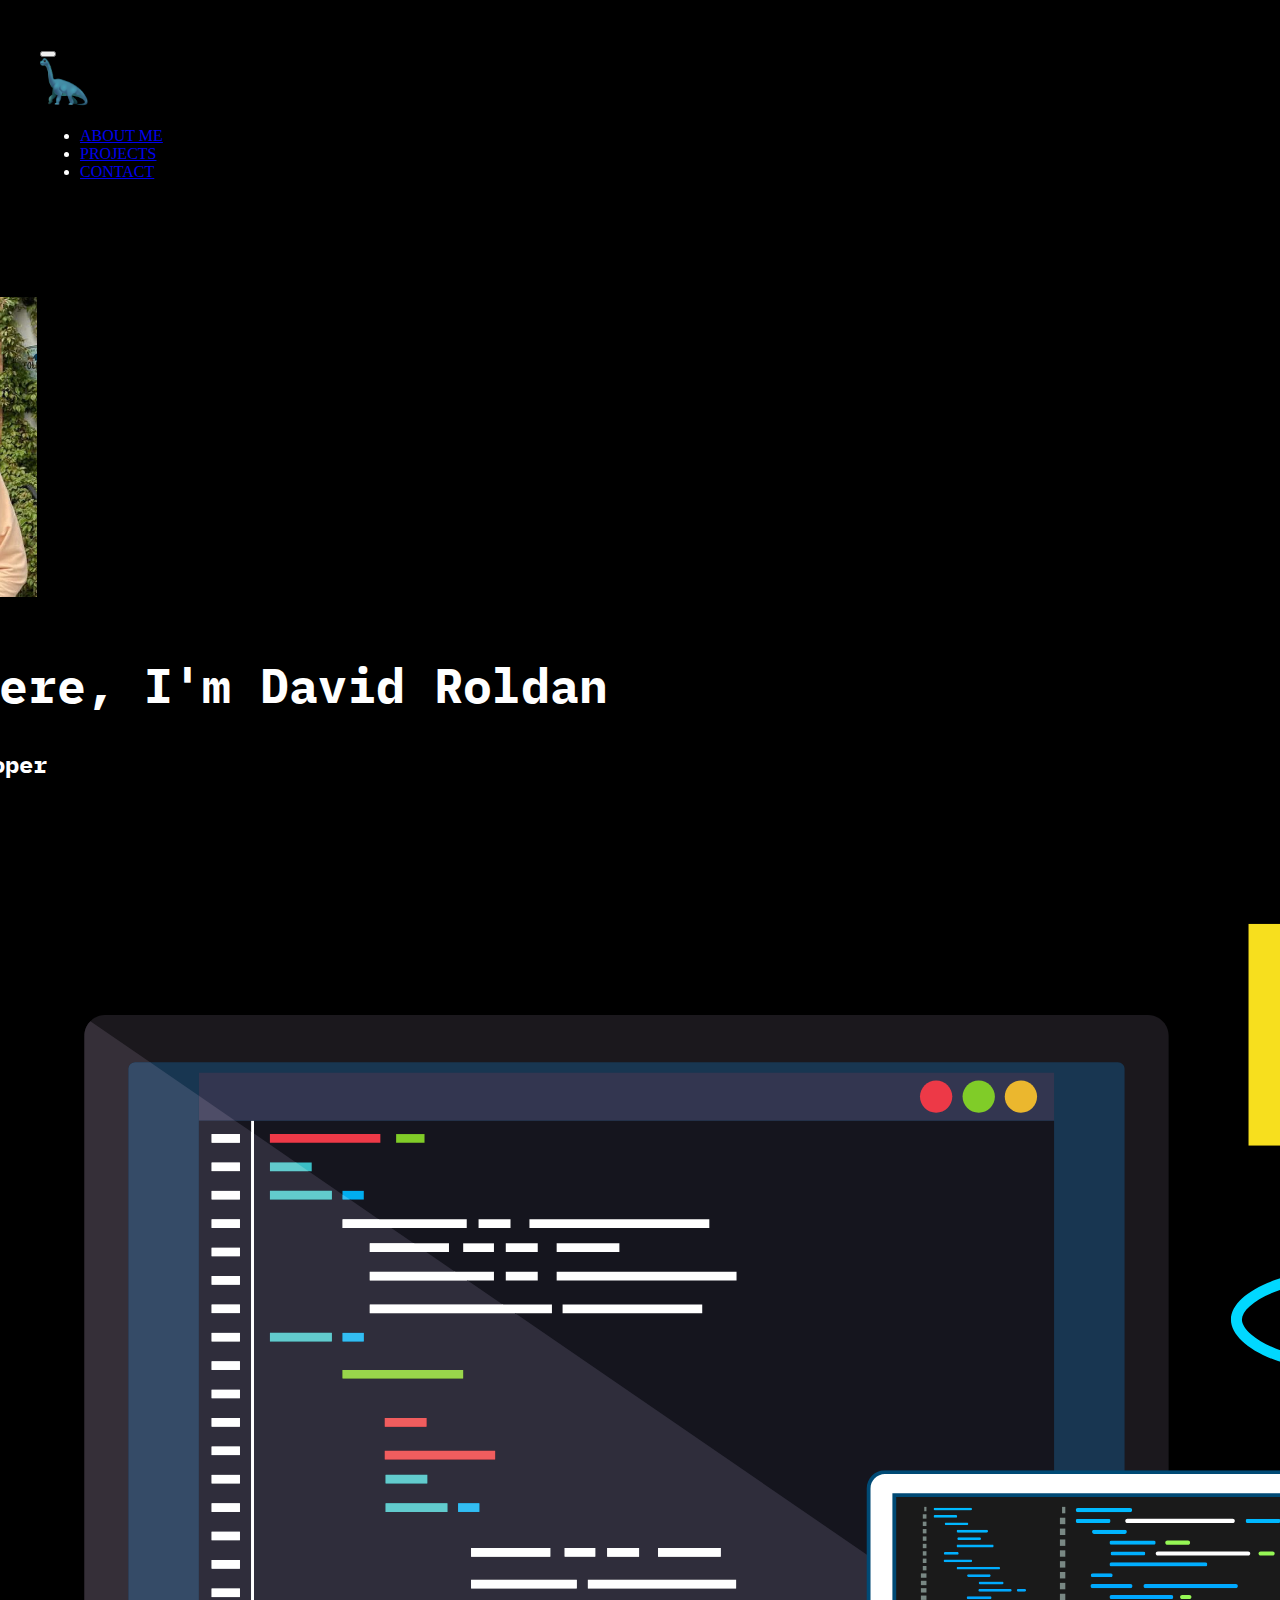
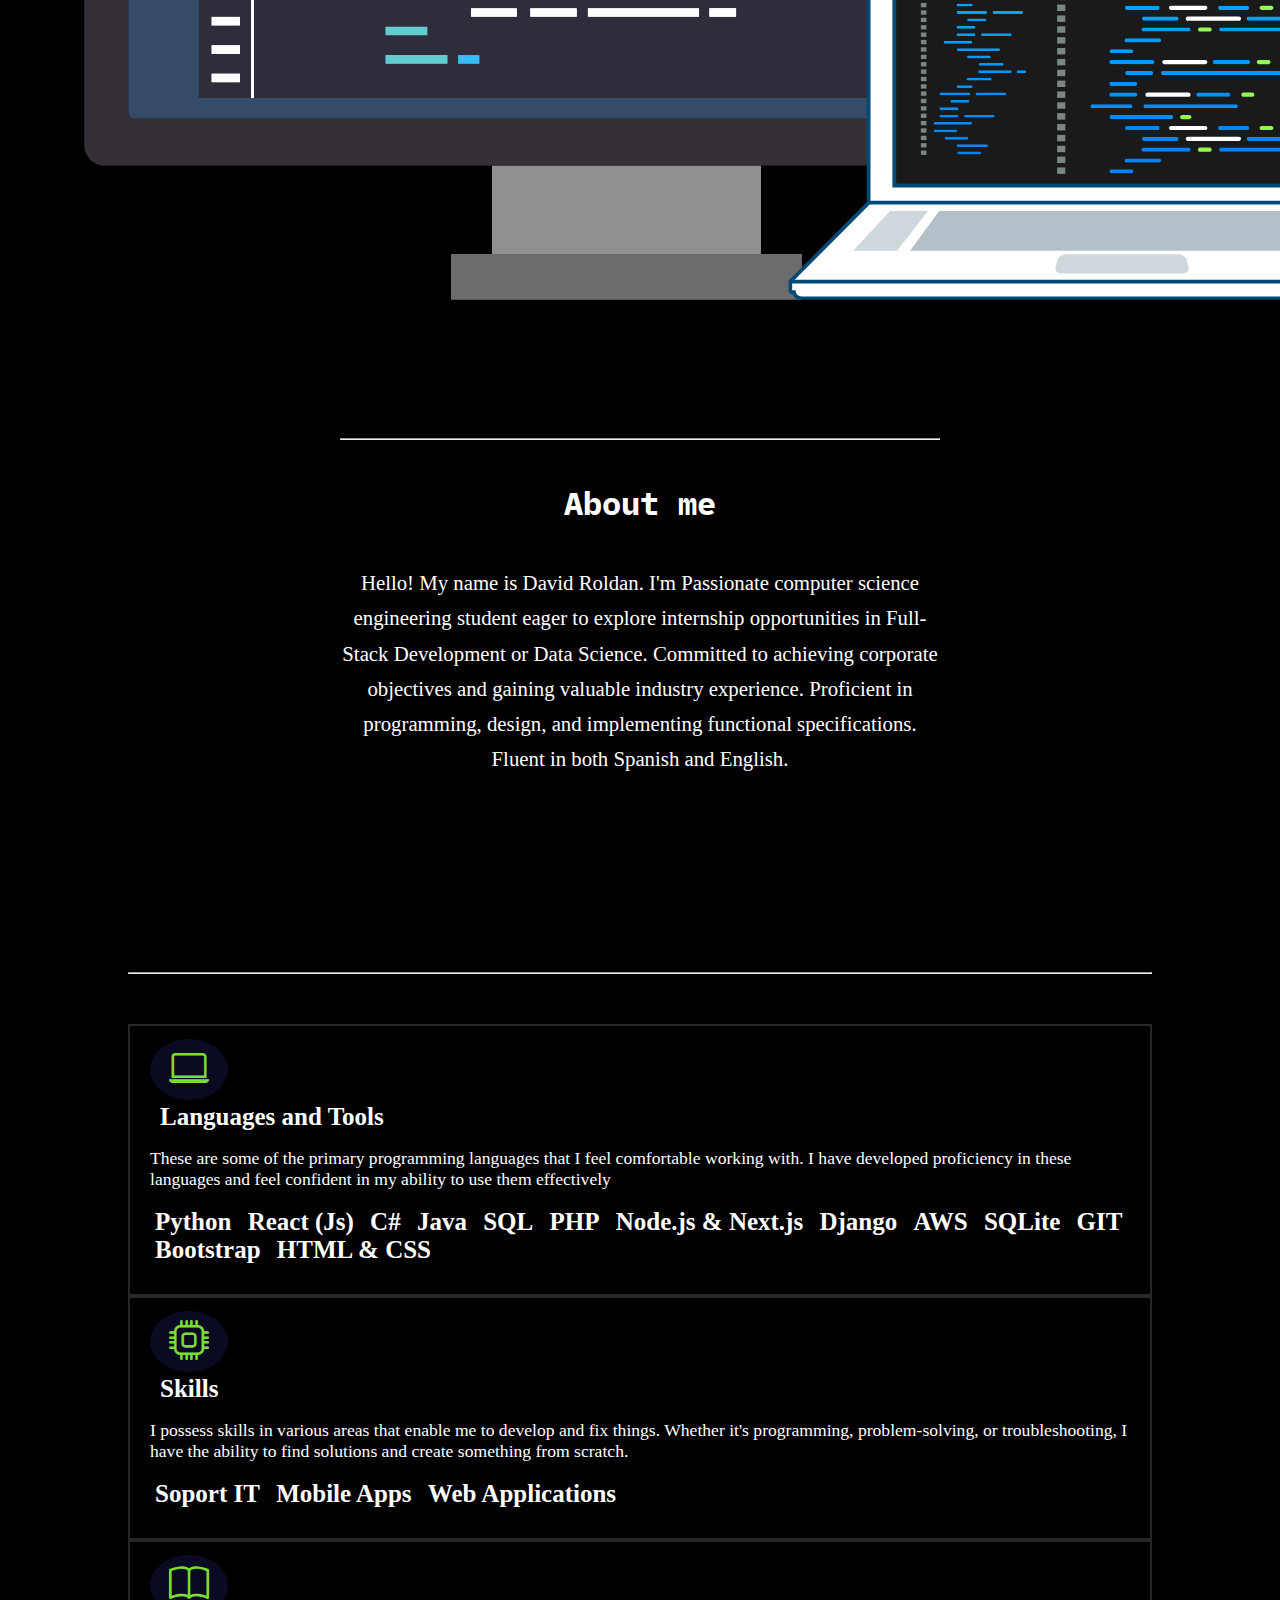
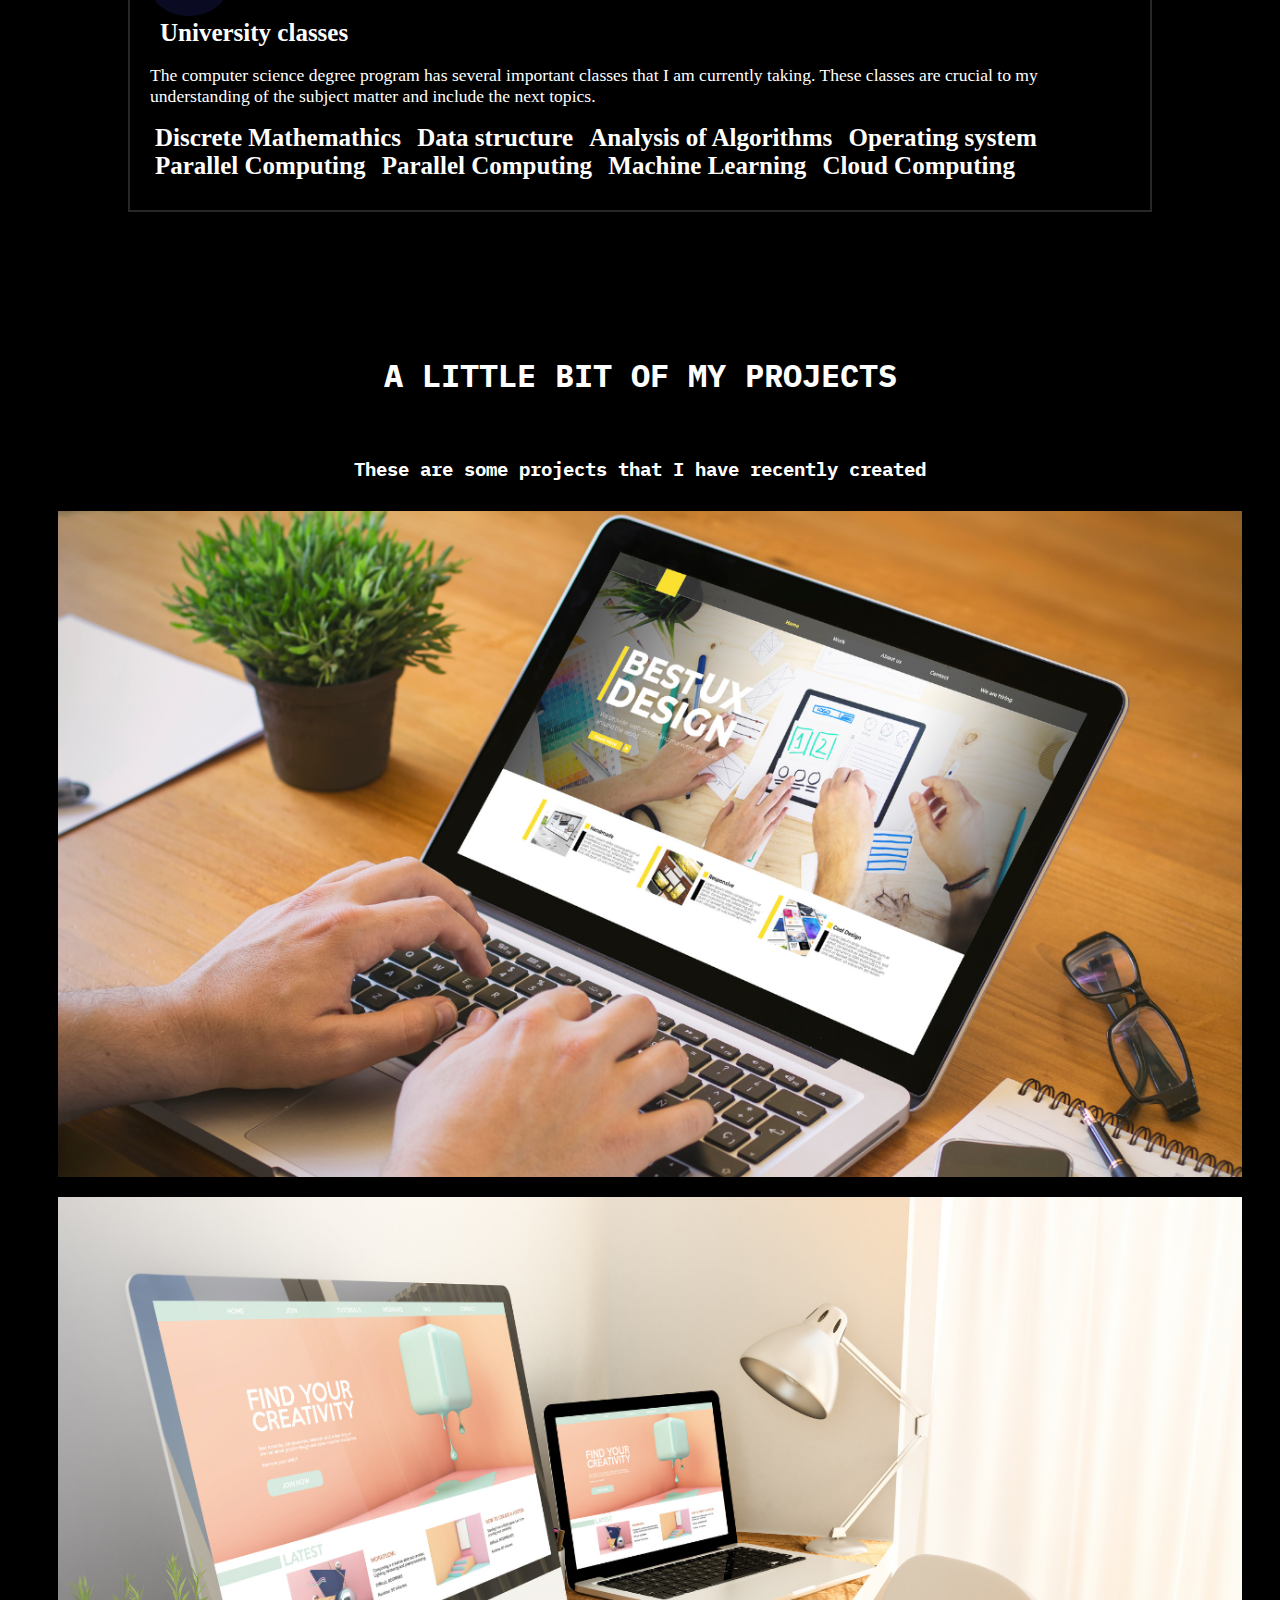
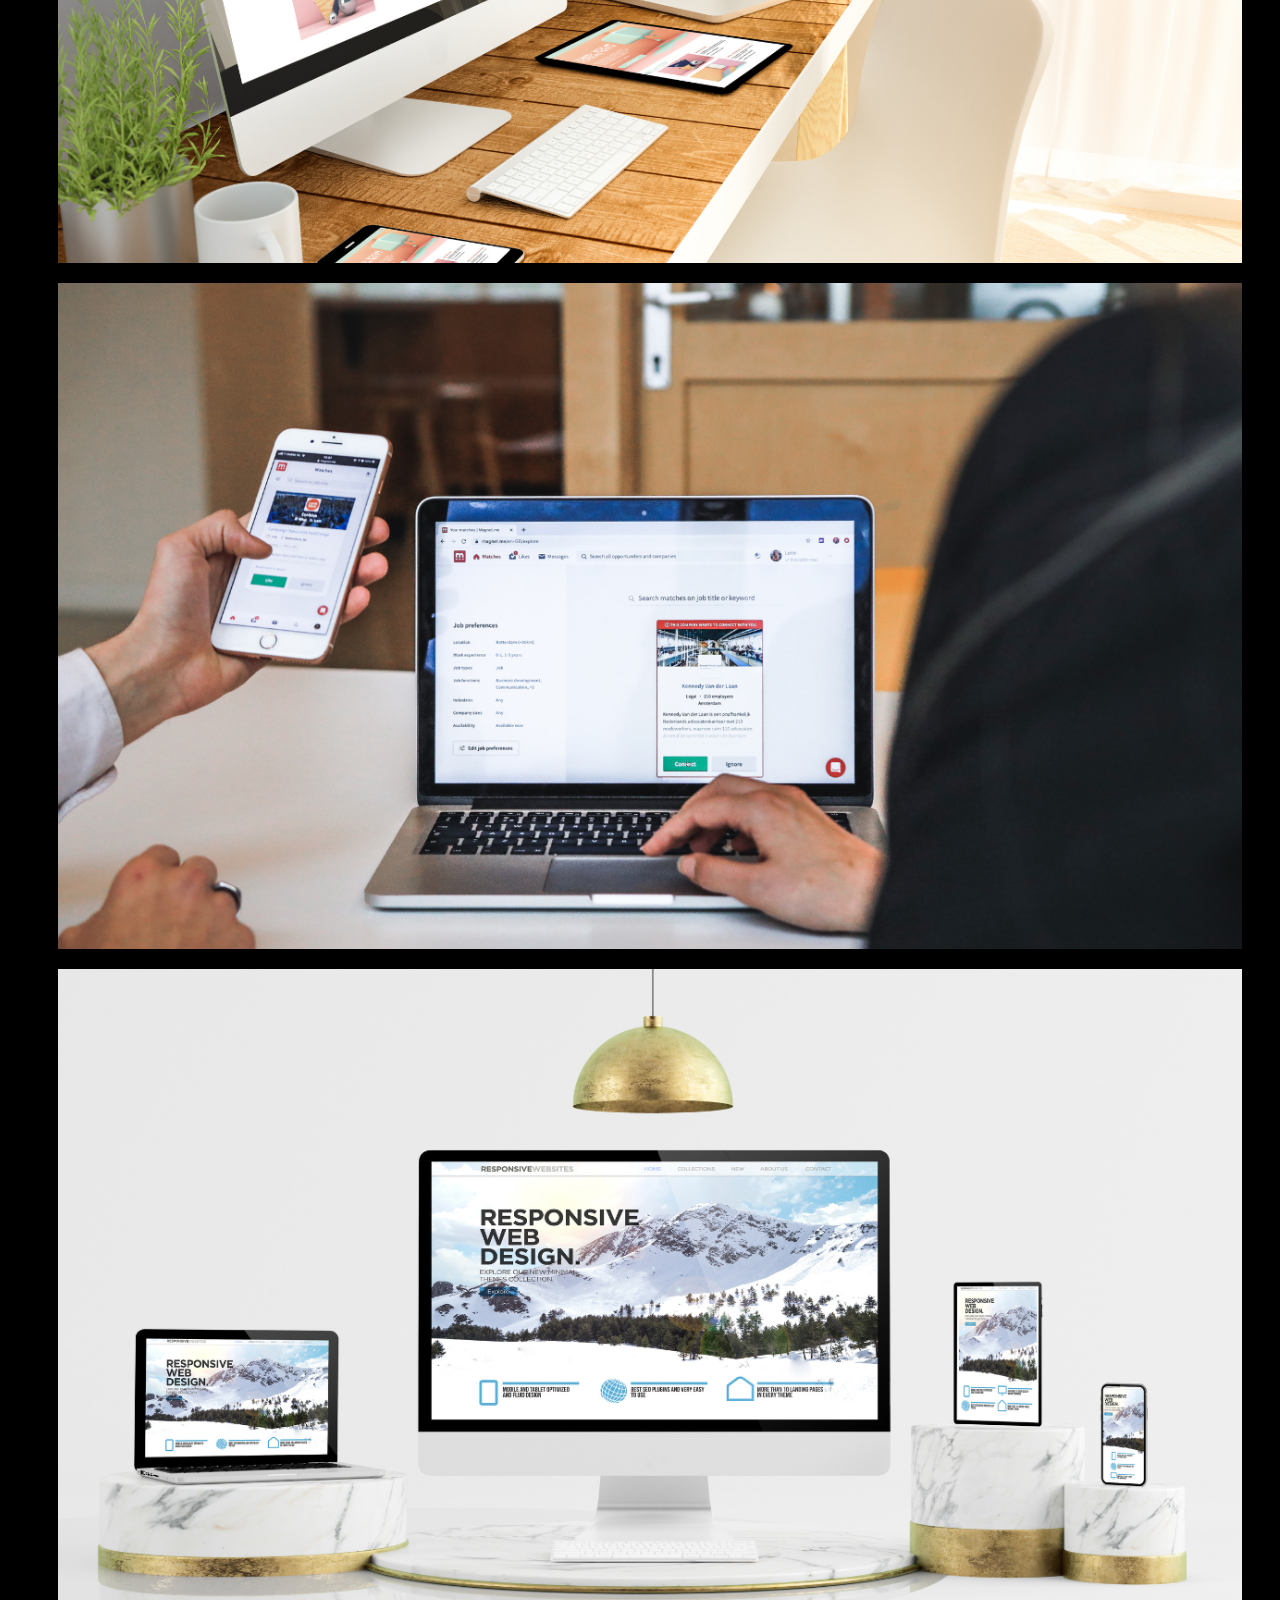
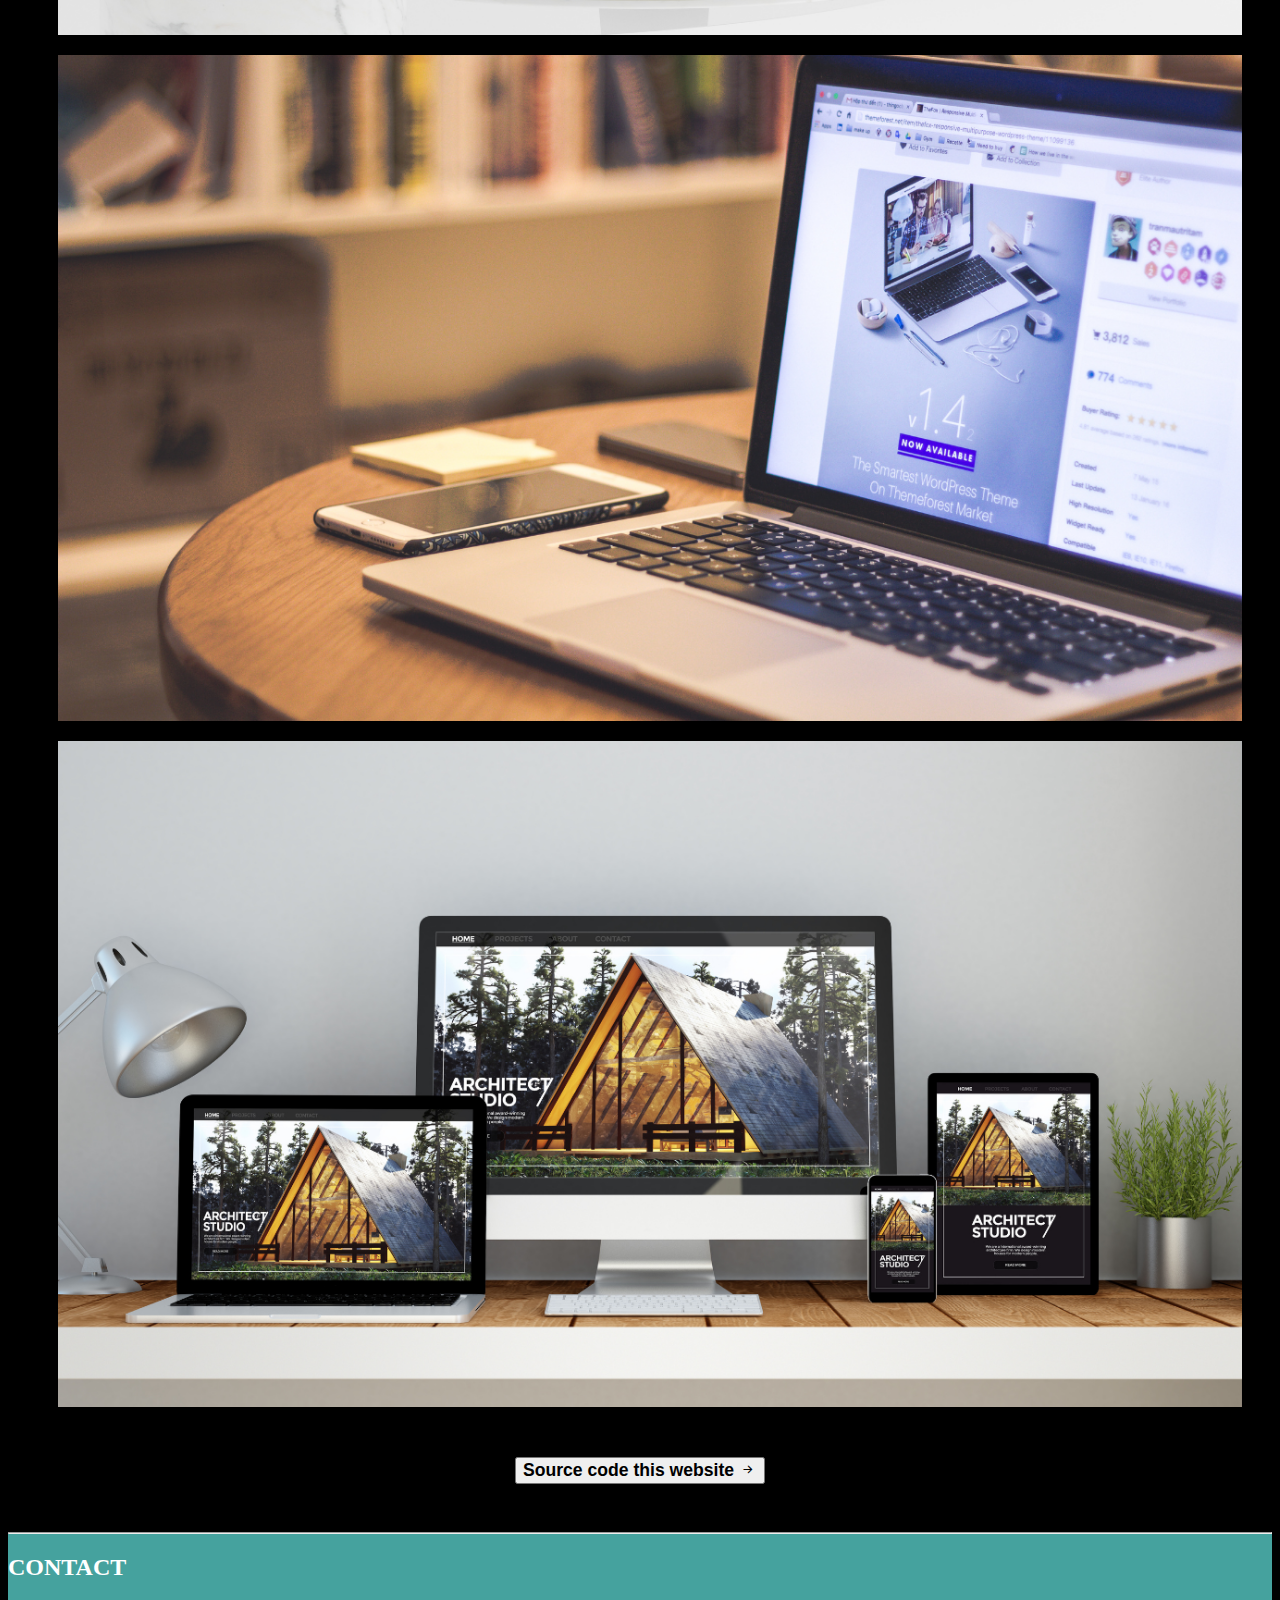
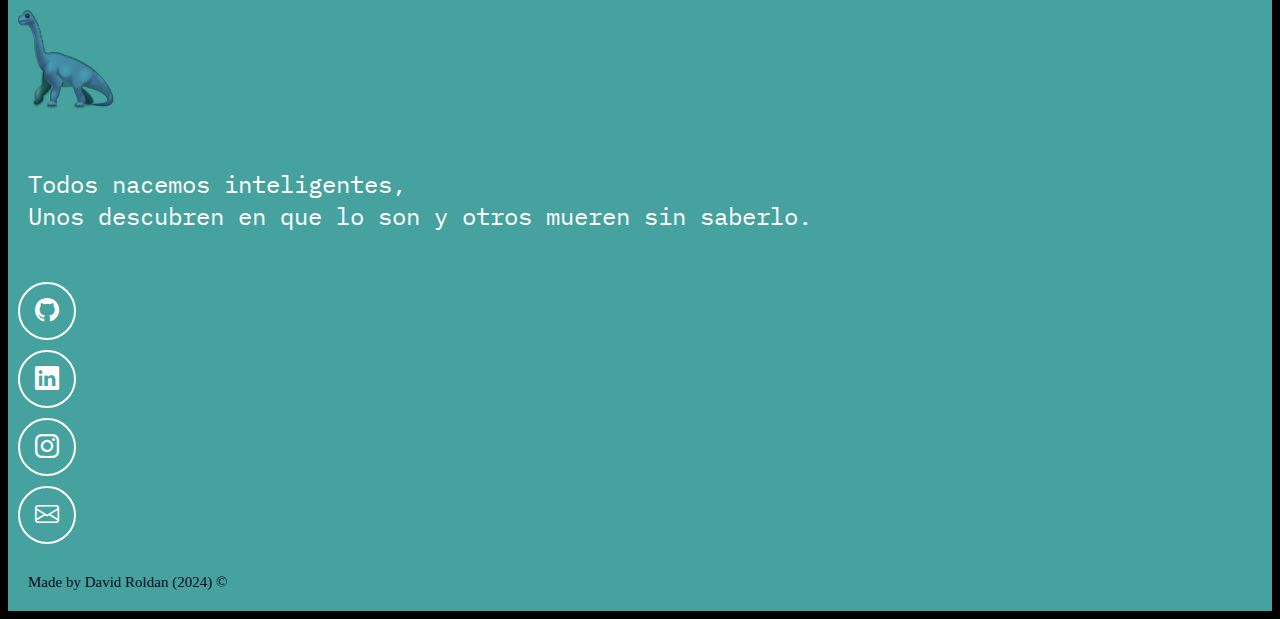
<file: index.html>
<!DOCTYPE html>
<html lang="es">
  <head>
    <!-- metadatos -->
    <meta charset="utf-8">
    <meta name="author" content="David Roldan">
    <meta name="description" content="David Roldan Porthfolio">
    <meta name="keywords" content="HTML, CSS, JavasScript, React">
    <meta name="viewport" content="width=device-width, intial-scale=1">
    <!-- bootstrap -->
    <script src="https://cdn.jsdelivr.net/npm/@popperjs/core@2.11.6/dist/umd/popper.min.js" integrity="sha384-oBqDVmMz9ATKxIep9tiCxS/Z9fNfEXiDAYTujMAeBAsjFuCZSmKbSSUnQlmh/jp3" crossorigin="anonymous"></script>
    <title>David Roldan | Full-Stack </title>
    <!-- Favicon -->
    <link rel="icon" type="image/x-icon" href="img/Brachiosaurus_Iphone_Emoji">
    <link href="https://cdn.jsdelivr.net/npm/bootstrap@5.3.0-alpha1/dist/css/bootstrap.min.css" rel="stylesheet" integrity="sha384-GLhlTQ8iRABdZLl6O3oVMWSktQOp6b7In1Zl3/Jr59b6EGGoI1aFkw7cmDA6j6gD" crossorigin="anonymous">
    <link rel="stylesheet" href="https://cdn.jsdelivr.net/npm/bootstrap-icons@1.10.3/font/bootstrap-icons.css">
    <!-- css -->
    <link href="style.css" rel="stylesheet">
    <!-- Google-Fonts -->
    <link rel="preconnect" href="https://fonts.googleapis.com">
    <link rel="preconnect" href="https://fonts.gstatic.com" crossorigin>
    <link href="https://fonts.googleapis.com/css2?family=IBM+Plex+Mono&display=swap" rel="stylesheet">
    <link rel="preconnect" href="https://fonts.googleapis.com">
    <link rel="preconnect" href="https://fonts.gstatic.com" crossorigin>
    <link href="https://fonts.googleapis.com/css2?family=Quicksand&display=swap" rel="stylesheet">
    <script src="https://cdn.jsdelivr.net/npm/bootstrap@5.3.0-alpha2/dist/js/bootstrap.min.js" integrity="sha384-heAjqF+bCxXpCWLa6Zhcp4fu20XoNIA98ecBC1YkdXhszjoejr5y9Q77hIrv8R9i" crossorigin="anonymous"></script>

  </head>
  <body class="seccion-dark">
    <!-- navigation bar -->
    <nav class="navbar navbar-expand-md navbar-white">
      <div class="container-fluid">
        <button class="navbar-toggler" type="button" data-bs-toggle="collapse" data-bs-target="#navbar-toggler" aria-controls="navbarTogglerDemo01" aria-expanded="false" aria-label="Toggle navigation">
          <span class="navbar-toggler-icon"></span>
        </button>
        <div class="collapse navbar-collapse" id="navbar-toggler">
          <a class="navbar-brand" href="index.html"><img src="img/Brachiosaurus_Iphone_Emoji" alt="Website Icon Brachiosaurus" width="50"></a>
          
          <ul class="navbar-nav d-flex justify-content-center align-items-center" >
            <li class="nav-item">
              <a class="nav-link active" aria-current="page" href="#sobre-mi">ABOUT ME</a>
            </li>
            <li class="nav-item">
              <a class="nav-link" href="#proyectos">PROJECTS</a>
            </li>
            <li class="nav-item">
              <a class="nav-link" href="#contacto">CONTACT</a>
            </li>
          </ul>
        </div>
      </div>
    </nav>

    <!-- seccion hero -->

    <section class="hero">
      <div class="container align-items-stretch mb-5 bg-black">
        <div class="hero-principal d-flex flex-column justify-content-center align-items-center text-center">
          <img class="hero-imagen-desarrollador rounded mb-3" src="img/profile_picture_chida.JPG" alt="David Roldan profile picture">
          <h1>Hello there, I'm David Roldan</h1>
          <h2>Full Stack Developer</h2>
        </div>
        <div class="hero-inferior mb-2 d-flex justify-content-center align-items-center" >
          <img class="hero-inferior-imagen img-fluid w-50" src="img/hero-inferior.svg" alt="Programming languages">
        </div>      
      </div>
     
    </section>

    <!-- About me -->
    <section id="sobre-mi" class="about-me seccion-dark">
      <div class="contenedor seccion-dark">
        <hr>
        <h2 class="seccion-titulo seccion-dark">About me</h2>
        <div>
          <p class="seccion-texto">Hello! My name is David Roldan. I'm Passionate computer science engineering student eager to explore internship opportunities in Full-Stack Development or Data Science. Committed to achieving corporate objectives and gaining valuable industry experience. Proficient in programming, design, and implementing functional specifications. Fluent in both Spanish and English.</p>
        </div>
        
      </div>
    </section>

    <!-- Experiencia -->
    
    <section class="experiencia seccion-dark">
      <div class="conteiner text-center">
        <hr class="experiencia-hr">
        <div class="row">
          <!-- desarrollo web -->
          
          <div class="columna col-12 col-md-4">
            <i class="bi bi-laptop"></i>
            <p class="experiencia-titulo">Languages and Tools</p>
            <p class="seccion-texto-about-me">These are some of the primary programming languages that I feel comfortable working with. I have developed proficiency in these languages and feel confident in my ability to use them effectively</p>
            <div class="badges-contenedor"> 
              <span class="badge text-bg-primary">Python</span>
              <span class="badge text-bg-primary">React (Js)</span>
              <span class="badge text-bg-primary">C#</span>
              <span class="badge text-bg-primary">Java</span>
              <span class="badge text-bg-primary">SQL</span>
              <span class="badge text-bg-primary">PHP</span>
              <span class="badge text-bg-primary">Node.js & Next.js</span>
              <span class="badge text-bg-primary">Django</span>
              <span class="badge text-bg-primary">AWS</span>
              <span class="badge text-bg-primary">SQLite</span>
              <span class="badge text-bg-primary">GIT</span>
              <span class="badge text-bg-primary">Bootstrap</span> 
              <span class="badge text-bg-primary">HTML & CSS</span>
            </div>
          </div>
          <!-- Internship -->
          <div class="columna col-12 col-md-4">
            <i class="bi bi-cpu"></i>
            <p class="experiencia-titulo">Skills</p>
            <p class="seccion-texto-about-me">I possess skills in various areas that enable me to develop and fix things. Whether it's programming, problem-solving, or troubleshooting, I have the ability to find solutions and create something from scratch.</p>
            <div class="badges-contenedor">
              <span class="badge text-bg-primary">Soport IT</span>
              <span class="badge text-bg-primary">Mobile Apps</span>
              <span class="badge text-bg-primary">Web Applications</span>
            </div>
          </div>
          <!-- Estudiante -->
          <div class="columna col-12 col-md-4">
            <i class="bi bi-book"></i>
            <p class="experiencia-titulo">University classes</p>
            <p>The computer science degree program has several important classes that I am currently taking. These classes are crucial to my understanding of the subject matter and include the next topics.</p>
            <div class="badges-contenedor">
              <span class="badge text-bg-primary">Discrete Mathemathics</span>
              <span class="badge text-bg-primary">Data structure</span>
              <span class="badge text-bg-primary">Analysis of Algorithms</span>
              <span class="badge text-bg-primary">Operating system</span>
              <span class="badge text-bg-primary">Parallel Computing</span>
              <span class="badge text-bg-primary">Parallel Computing</span>
              <span class="badge text-bg-primary">Machine Learning</span>
              <span class="badge text-bg-primary">Cloud Computing</span>

            </div>  
          </div>
        </div>  
      </div>

    </section>

    <!-- Proyectos -->
        <!-- Proyectos -->
        <section id="proyectos" class="proyectos-recientes seccion-dark d-flex flex-column">
          <h2 class="seccion-titulo texto-blanco">A LITTLE BIT OF MY PROJECTS</h2>
          <h3 class="seccion-discripcion texto-blanco">These are some projects that I have recently created</h3>
          <!-- galeria de proyectos -->
          <div class="container text-center proyecto-contenedor">
            <div class="row">
              <!-- proyecto 1 -->
              <div class="col-12 col-md-6 col-lg-4">
                <div class="proyecto">
                  <img src="img/proyecto1.png" alt="Proyecto 1">
                  <div class="overlay">
                    <p>Android Chat App</p>
                    <div>
                      <a class="iconos-contenedor" href="https://github.com/DanielG-H/ChatApp" target="_blank" rel="noopener noreferrer">
                        <i class="bi bi-github"></i>
                      </a>
                    </div>
                  </div>
                </div>
              </div>
              <!-- proyecto 2 -->
              <div class="col-12 col-md-6 col-lg-4">
                <div class="proyecto">
                  <img src="img/proyecto2.png" alt="Proyecto 2">
                  <div class="overlay">
                    <p>Hash Trick Algo</p>
                    <div>
                      <a class="iconos-contenedor" href="https://github.com/Magnus1515/Feature_HashingTrick_FinalProject" target="_blank" rel="noopener noreferrer">
                        <i class="bi bi-github"></i>
                      </a>
                    </div>
                  </div>
                </div>
              </div>
              <!-- proyecto 3 -->
              <div class="col-12 col-md-6 col-lg-4">
                <div class="proyecto">
                  <img src="img/proyecto3.png" alt="Proyecto 3">
                  <div class="overlay">
                    <p>Final Proj ML</p>
                    <div>
                      <a class="iconos-contenedor" href="https://github.com/Magnus1515/Final_project_ML" target="_blank" rel="noopener noreferrer">
                        <i class="bi bi-github"></i>
                      </a>
                    </div>
                  </div>
                </div>
              </div>
              <!-- proyecto 4 -->
              <div class="col-12 col-md-6 col-lg-4">
                <div class="proyecto">
                  <img src="img/proyecto4.png" alt="Proyecto 4">
                  <div class="overlay">
                    <p>Q learning vs Deep Q Learning</p>
                    <div>
                      <a class="iconos-contenedor" href="https://github.com/Magnus1515/Final_Project_research_methodology/tree/main" target="_blank" rel="noopener noreferrer">
                        <i class="bi bi-github"></i>
                      </a>
                    </div>
                  </div>
                </div>
              </div>
              <!-- proyecto 5 -->
              <div class="col-12 col-md-6 col-lg-4">
                <div class="proyecto">
                  <img src="img/proyecto5.png" alt="Proyecto 5">
                  <div class="overlay">
                    <p>AWS Project</p>
                    <div>
                      <a class="iconos-contenedor" href="https://github.com/Daniels1610/Car4U-Project-Web-Site" target="_blank" rel="noopener noreferrer">
                        <i class="bi bi-github"></i>
                      </a>
                    </div>
                  </div>
                </div>
              </div>
              <!-- proyecto 6 -->
              <div class="col-12 col-md-6 col-lg-4">
                <div class="proyecto">
                  <img src="img/proyecto6.png" alt="Proyecto 6">
                  <div class="overlay">
                    <p>Expo-Ing Page</p>
                    <div>
                      <a class="iconos-contenedor" href="https://github.com/danielCruzSalazar/WebEng" target="_blank" rel="noopener noreferrer">
                        <i class="bi bi-github"></i>
                      </a>
                    </div>
                  </div>
                </div>
              </div>
            </div>
          </div>
          <a href="https://github.com/Magnus1515/magnus1515.github.io" target="_blank" rel="noopener noreferrer">
            <button type="button" class="btn btn-info">Source code this website
              <i class="bi bi-arrow-right-short"></i>
            </button>
          </a>
        </section>
    

    <!-- Contacto -->
    

    <!-- Pie de pagina (footer) -->
    <footer id="contacto" class="seccion-cyan d-flex flex-column align-items-center justify-content-center">    
      <hr>
      <h2>CONTACT</h2>
      <img class="footer-logo" src="img/Brachiosaurus_Iphone_Emoji" alt="Logo de dinosaurio">
      <p class="footer-texto text-center">Todos nacemos inteligentes, <br>Unos descubren en que lo son y otros mueren sin saberlo.</p>
      <div class="iconos-redes-sociales d-flex flex-wrap align-items-center justify-content-center">
        <a href="https://github.com/Magnus1515" target="_blank" rel="noopener noreferrer">
          <i class="bi bi-github"></i>
        </a>
        <a href="https://www.linkedin.com/in/david-roldan-4125ab248/" target="_blank" rel="noopener noreferrer">
          <i class="bi bi-linkedin"></i>
        </a>
        <a href="https://www.instagram.com/david.roldan_/" target="_blank" rel="noopener noreferrer">
          <i class="bi bi-instagram"></i>
        </a>
        <a href="mailto:davide.roldan@cetys.edu.mx" target="_blank" rel="noopener noreferrer">
          <i class="bi bi-envelope"></i>
        </a>
      </div>

      <div class="derechos-de-autor"> Made by David Roldan (2024) &#169;</div>
    </footer>

  </body>

</html>
</file>
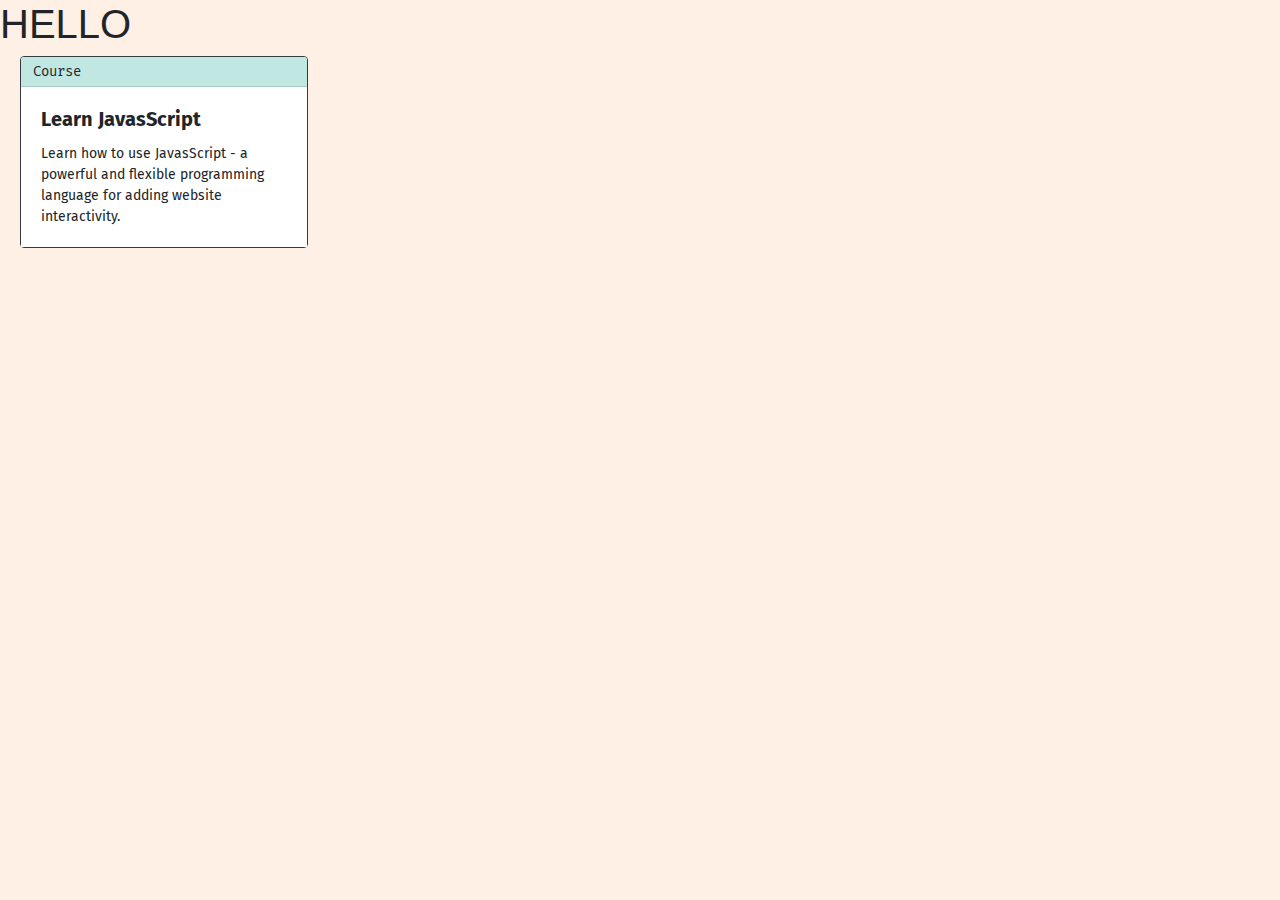
<file: home.html>
<!DOCTYPE html>
<html lang="en">
<head>
    <meta charset="UTF-8">
    <meta http-equiv="X-UA-Compatible" content="IE=edge">
    <meta name="viewport" content="width=device-width, initial-scale=1.0">
    <title>Documento prueba</title>
    <link rel="stylesheet" href="https://cdn.jsdelivr.net/npm/bootstrap@4.0.0/dist/css/bootstrap.min.css" integrity="sha384-Gn5384xqQ1aoWXA+058RXPxPg6fy4IWvTNh0E263XmFcJlSAwiGgFAW/dAiS6JXm" crossorigin="anonymous">
    <script src="https://code.jquery.com/jquery-3.2.1.slim.min.js" integrity="sha384-KJ3o2DKtIkvYIK3UENzmM7KCkRr/rE9/Qpg6aAZGJwFDMVNA/GpGFF93hXpG5KkN" crossorigin="anonymous"></script>
    <script src="https://cdn.jsdelivr.net/npm/popper.js@1.12.9/dist/umd/popper.min.js" integrity="sha384-ApNbgh9B+Y1QKtv3Rn7W3mgPxhU9K/ScQsAP7hUibX39j7fakFPskvXusvfa0b4Q" crossorigin="anonymous"></script>
    <script src="https://cdn.jsdelivr.net/npm/bootstrap@4.0.0/dist/js/bootstrap.min.js" integrity="sha384-JZR6Spejh4U02d8jOt6vLEHfe/JQGiRRSQQxSfFWpi1MquVdAyjUar5+76PVCmYl" crossorigin="anonymous"></script>
    <link rel="preconnect" href="https://fonts.googleapis.com">
    <link rel="preconnect" href="https://fonts.gstatic.com" crossorigin>
    <link href="https://fonts.googleapis.com/css2?family=Fira+Mono&family=Fira+Sans:wght@400;500&display=swap" rel="stylesheet">
    <style>
        .card{
            margin-left: 20px;
        }
        .card-header{
            background-color: #c1e7e3;
            padding: 4px 0px 4px 12px;
            font-family: 'Fira Mono', monospace;
            font-weight: 400;
            font-size: 14px;            
        }
        .card-body{
            background-color:#ffffff;
            font-family: 'Fira Sans', sans-serif;
            font-size: 14px;
            font-weight: 400;
        }
        body{
            background-color:#FFF0E5;
        }
        .card-title{
            font-family: 'Fira Sans', sans-serif;
            font-weight: 700;
            font-size: 20px;
        }
    </style>
</head>
<body>
    <h1>HELLO</h1>
    <div class="card border-dark" style="max-width: 18rem;">
        <div class="card-header">Course</div>
        <div class="card-body">
          <h5 class="card-title">Learn JavasScript</h5>
          <p class="card-text">Learn how to use JavasScript - a powerful and flexible programming language for adding website interactivity.</p>
        </div>
    </div>
</body>
</html>
</file>
<file: style.css>
/* Barra de navegacion */

.navbar{
    padding: 2rem;
    /* color: white;
    background-color: #45a29e; */

}   

.navbar-collapse {
    align-items: center;
    justify-content: space-between;

}
@media screen and (max-width: 767px) {
    .navbar-brand{
        display: none;
    }
    
}
@media screen and (max-width: 400px) {
    .overlay p{
        font-size: 18px;
    }
}

@media screen and (max-width: 400px) {
    .overlay p{
        font-size: 40px;
    }
}

/* Experiencia */
.experiencia{
   color: black;
   background-color: white; 
}

/* estilos generales */
section{
    display: flex;
    flex-direction: column;
    align-items: center;
    justify-content: center;
}

.seccion-titulo{
    font-size: 2rem;
    padding: 15px 0;
    font-family: 'IBM Plex Mono', monospace;
}

.seccion-texto{
    font-size:1.3rem;
    line-height: 2.2rem;
}

.seccion-discripcion{
    font-size: 1.2rem;
    color: #584e4e;

}
.texto-negro{
    color: black;
}

.texto-blanco{
    color: white;
}

.btn-info{
    font-size: 1.1rem;
    margin-top: 40px;
    font-weight: bold;
}
p{
    font-size: 1.1rem;
}

h3{
    font-family: 'IBM Plex Mono', monospace;
}
/* seccion hero */

/* .hero{
    background-color: black;
    min-height: 450px;
    text-align: center;
} */
h1{
    font-size: 3rem;
    font-family: 'IBM Plex Mono', monospace;
    color: white;
}

.seccion-clara{
    color:black;
    background-color:white ;
}

.seccion-oscura{
    color:white;
    background-color:#1b1b32 ;
}
.seccion-dark{
    color: white;
    background-color: black;
}
.seccion-cyan{
    color: white;
    background-color: #45a29e;
}
.hero-principal{
    padding: 3rem;
}
.hero-imagen-desarrollador {
    width: 250px;
    height: 300px;
    margin:20px;

}

.hero-principal h2{
    font-size: 1.5rem;
    color:white;
    font-family: 'IBM Plex Mono', monospace;
}

/* Sobre mi */
.about-me {
    height: 600px;
    padding: 10px;
}

.about-me .contenedor{
    max-width: 600px;
    text-align: center;
}

  
/* Experiencia */
.experiencia{
    padding: 40px 120px 60px;
    
}
.experiencia .columna{
    padding: 20px;
    border: 2px solid #8080804d;
    flex-direction: column;
    align-items: center;
    justify-content: space-evenly;
    transition: all 0.25s ease-in; 

}

.experiencia .columna:hover{
    color: black;
    background-color: #f5f6f7;;
}
.experiencia i{
    font-size: 2.5rem;
    color: #7ade30;
    background-color:#0a0a23;
    padding: 8px 19px;
    border-radius: 50%;
}
.experiencia-titulo{
    font-size: 25px;
    font-weight: bold;
    margin: 10px;
}

.badges-contenedor {
    font-size: 25px;
    font-weight: bold;
    margin: 10px 0;
}
.badge{
    margin: 5px;
}

.experiencia-hr{
    margin-bottom: 50px;
}

  
/* Proyectos */

.proyectos-recientes{
    padding: 40px;

}

.proyectos-recientes img{
    height: 100%;
    width: 100%;
    padding: 10px;
    border-radius: 10px;
    display: block;
    transition: all 0.2s ease-in;
}

.proyectos-contenedor{
    padding-top: 60px;
    margin-bottom: 40px;
}

.overlay{
    transition: all 0.2s ease-in;
    opacity: 0;
    position: absolute;
    top: 50%;
    left: 50%;
    transform: translate(-50%, -50%);
    text-align: center;
}

.overlay p{
    font-size: 25px;
    font-weight: bold;
    margin-bottom: 0;

}

.proyecto{
    position: relative;
}
.proyecto:hover img{
    opacity: 0.2;
}
.proyecto:hover .overlay{
    opacity: 1;
}

.overlay .iconos-contenedor{
    display: flex;
    align-items: center;
    justify-content: center;
    
}
.overlay i{
    color: white;
    font-size: 60px;
    
   

}

/* Footer */
 footer{
    min-height: 500px;

 }
 .footer-logo{
    height: 100px;
    width: 100px;
    margin: 10px;
 }

 .footer-texto{
    font-size: 1.5rem;
    padding: 20px;
    margin-bottom: 30px;
    font-family: 'IBM Plex Mono', monospace;
 }
 .iconos-redes-sociales a{
    width: 50px;
    height: 50px;
    display: flex;
    align-items: center;
    justify-content: center;
    padding: 2px;
    margin:10px;
    border: 2px solid white;
    border-radius: 50%;
    transition: all 0.2s ease-in;
 }

 .iconos-redes-sociales i{
    color:white;
    font-size: 1.5rem;
    transition: all 0.2s ease-in;
 }

 .iconos-redes-sociales a:hover{
    background-color: white;
    border: 2px solid rgb(13, 110, 253);
    
}
.iconos-redes-sociales a:hover i{
    color: black;
}

.derechos-de-autor{
    font-size: 15px;
    color: #0a0a23;
    padding: 20px;
    
}

.hero-inferior-imagen{
    
}
</file>
